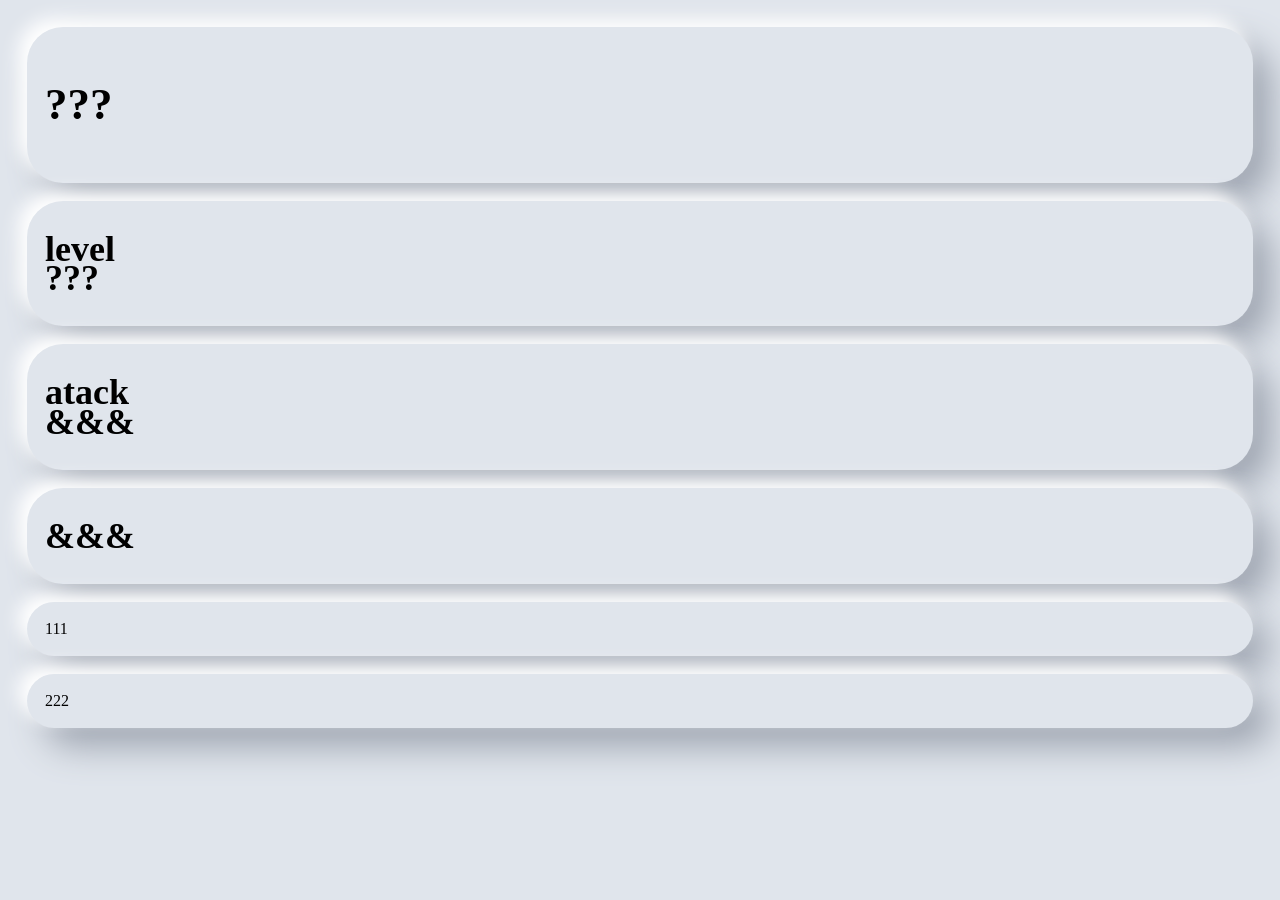
<file: calc-mat.html>
<!DOCTYPE html>
<html lang="ru">
<head>
  <meta charset="UTF-8" />
  <meta name="viewport" content="width=device-width, initial-scale=1.0"/>
  <title>Страница расчета материалов персонажа</title>
  <link rel="stylesheet" href="general.css">
  <link rel="stylesheet" href="calcular.css">
  <script  src="./charactersData.js" defer></script>
  <script  src="./charMatData.js" defer></script>
  <script src="./calcular2.js" defer></script>
</head>
<body>
<section class="characters">
  <div id="char-icon"></div>
  <h1 id="char-name">???</h1>
</section>
<section class="level">
  <article>
    <h2>level</h2>
    <h2 id="lvl">???</h2>
  </article>
  <div class="materials-container"></div>
</section>
<section class="mat-attack">
  <article>
    <h2>atack</h2>
    <h2 id="lvl-attack">&&&</h2>
  </article>
  <div class="materials-container"></div>
  
  
</section>
<section class="mat-skill">
  <article><h2 id="lvl-skill">&&&</h2></article>
  <div class="materials-container"></div>
</section>
<section class="mat-explosion">
  <article>111</article>
  <div class="materials-container"></div>
</section>
<section class="all">
  <article>222</article>
  <div class="materials-container"></div>
</section>
<script>
document.addEventListener("DOMContentLoaded", function () {
  const storedData = localStorage.getItem("characterData");
  if (!storedData) {
    console.error("Нет данных персонажа в localStorage");
    return;
  }

  const { charName, rangeVal, level, attackLevel, skillLevel, explosionLevel } = JSON.parse(storedData);
  const charData = window.charsData?.[charName];
  if (!charData) {
    console.error("Персонаж не найден в charsData:", charName);
    return;
  }

  function formatAmount(num) {
    if (num === null || num === undefined || isNaN(num)) return num;
    const abs = Math.abs(num);
    if (abs < 1000) return String(num);
    const units = [
      { value: 1e12, symbol: "T" },
      { value: 1e9, symbol: "B" },
      { value: 1e6, symbol: "M" },
      { value: 1e3, symbol: "k" },
    ];
    for (const unit of units) {
      if (abs >= unit.value) {
        return (num / unit.value).toFixed(1).replace(/\.0$/, "") + unit.symbol;
      }
    }
    return String(num);
  }

  const charIconDiv = document.getElementById("char-icon");
  const charNameH1 = document.getElementById("char-name");
  const charlvl = document.getElementById("lvl");
  const charAttack = document.getElementById("lvl-attack");
  const charSkill = document.getElementById("lvl-skill");
  const iconSrc = charData.boldIcon || "icons/default-character.png";

  charIconDiv.innerHTML = `<img src="${iconSrc}" alt="${charName}">`;
  charNameH1.textContent = charName;
  charlvl.textContent = level;
  charAttack.textContent = attackLevel;
  charSkill.textContent = skillLevel;

  const ascMaterials = charData.ascensionMaterials || {};
  const amountsPerLevel = materialCategories.amountsPerLevel?.[rangeVal] || {};
  const attackMaterials = materialCategories.attack?.[attackLevel] || {};
  const skillMaterials = materialCategories.skill?.[skillLevel] || {};
  const burstMaterials = materialCategories.burst?.[explosionLevel] || {};

  /**
   * Глубокий поиск информации о материале внутри materialsInfo по compoundKey:
   * compoundKey - строка с точечным разделением ключей (например, "gems.silver.Electro")
   */
  function getMaterialInfo(compoundKey) {
    const parts = compoundKey.split(".");
    let current = materialsInfo;

    // Для накопления name и icon при спуске по иерархии — возьмём последние найденные
    let lastName = null;
    let lastIcon = null;

    for (const part of parts) {
      if (!current || typeof current !== "object" || !current.hasOwnProperty(part)) {
        return null; // элемент не найден
      }
      current = current[part];
      if (current.name) lastName = current.name;
      if (current.icon) lastIcon = current.icon;
    }

    if (!current) return null;

    return {
      ...current,
      name: current.name || lastName,
      icon: current.icon || lastIcon,
    };
  }

  function createMaterialDiv(name, icon, amount, withInput = true) {
    const article = document.createElement("article");
    article.classList.add("materialDiv");

    const img = document.createElement("img");
    img.src = icon;
    img.alt = name;

    const label = document.createElement("span");
    label.textContent = `${name}`;

    article.appendChild(img);
    article.appendChild(label);

    if (withInput) {
      const inputHave = document.createElement("input");
      inputHave.type = "number";
      inputHave.min = 0;
      inputHave.value = 0;
      inputHave.style.width = "50px";
      inputHave.style.marginRight = "4px";

      const spanRemaining = document.createElement("span");
      spanRemaining.textContent = `Осталось: ${formatAmount(amount)}`;

      inputHave.addEventListener("input", () => {
        let have = parseInt(inputHave.value, 10);
        if (isNaN(have) || have < 0) have = 0;
        const remaining = Math.max(0, amount - have);
        spanRemaining.textContent = `Осталось: ${formatAmount(remaining)}`;
      });

      article.appendChild(inputHave);
      article.appendChild(spanRemaining);
    } else {
      const spanAmount = document.createElement("span");
      spanAmount.textContent = `${formatAmount(amount)}`;
      article.appendChild(spanAmount);
    }

    return article;
  }

  /**
   * Разворачиваем и суммируем материалы в плоский объект {compoundKey: amount}
   * с учётом, что ascMaterials могут содержать под-ключи подкатегорий,
   * которые нужно корректно распределять.
   *
   * Это рекурсивная функция, спускающаяся по объекту materials, в сочетании с ascMatMap,
   * позволяющей для compoundKey проверить, есть ли дочерние ключи для делёжки.
   */
  function flattenMaterials(materials, ascMatMap = ascMaterials) {
  const totals = {};

  function helper(obj, parentKey = "") {
    for (const [key, value] of Object.entries(obj)) {
      const compoundKey = parentKey ? `${parentKey}.${key}` : key;

      if (typeof value === "number") {
        // Текущая логика — делить по ascMatMap
        const ascSubs = ascMatMap[compoundKey];
        if (ascSubs && Array.isArray(ascSubs) && ascSubs.length > 0) {
          const baseAmount = Math.floor(value / ascSubs.length);
          const remainder = value % ascSubs.length;

          ascSubs.forEach((subKey, index) => {
            const subCompoundKey = `${compoundKey}.${subKey}`;
            let amt = baseAmount;
            if (index === ascSubs.length - 1) amt += remainder;
            totals[subCompoundKey] = (totals[subCompoundKey] || 0) + amt;
          });
        } else {
          // Листовой материал
          totals[compoundKey] = (totals[compoundKey] || 0) + value;
        }
      } else if (typeof value === "object" && value !== null) {
        // Обработка вложенного объекта
        helper(value, compoundKey);
      }
    }
  }

  helper(materials);
  return totals;
}

  /**
   * Рендерим материалы из totals в контейнер
   * withInput - нужно ли добавлять поле ввода количества уже имеющегося материала
   */
  function renderMaterials(container, totals, withInput = false) {
    container.innerHTML = "";

    // Отфильтруем только не нулевые количества
    const entries = Object.entries(totals).filter(([, amt]) => amt > 0);

    if (entries.length === 0) {
      container.textContent = "Материалы не найдены.";
      return;
    }

    for (const [compoundKey, amount] of entries) {
      const matInfo = getMaterialInfo(compoundKey);
      if (!matInfo) {
        console.warn(`Материал для ключа '${compoundKey}' не найден в materialsInfo`);
        continue;
      }
      const article = createMaterialDiv(matInfo.name, matInfo.icon, amount, withInput);
      container.appendChild(article);
    }
  }

  // Обновление секций с материалами
  function updateCategoryMaterials(sectionSelector, matsObj, lvl) {
    const section = document.querySelector(sectionSelector);
    if (!section) {
      console.warn(`Секция ${sectionSelector} не найдена в DOM`);
      return;
    }
    const container = section.querySelector("div.materials-container");
    if (!container) {
      console.warn(`Контейнер materials-container в ${sectionSelector} не найден`);
      return;
    }

    if (!matsObj || Object.keys(matsObj).length === 0) {
      container.textContent = `Для уровня ${lvl} материалы не найдены.`;
      return;
    }

    const totals = flattenMaterials(matsObj, ascMaterials);
    renderMaterials(container, totals, false);
  }

  // Рендер уровня
  const levelSection = document.querySelector("section.level");
  if (levelSection) {
    const container = levelSection.querySelector("div.materials-container");
    if (container) {
      const ascTotals = flattenMaterials(amountsPerLevel, ascMaterials);
      renderMaterials(container, ascTotals, false);
    } else {
      console.warn("Контейнер materials-container в level не найден");
    }
  } else {
    console.warn("Секция level не найдена в DOM");
  }

  updateCategoryMaterials("section.mat-attack", attackMaterials, attackLevel);
  updateCategoryMaterials("section.mat-skill", skillMaterials, skillLevel);
  updateCategoryMaterials("section.mat-explosion", burstMaterials, explosionLevel);

  const allSection = document.querySelector("section.all");
  if (allSection) {
    const container = allSection.querySelector("div.materials-container");
    if (container) {
      container.innerHTML = "";

      const totalMaterials = {};

      const mergeTotals = (target, source) => {
        for (const [key, amt] of Object.entries(source)) {
          target[key] = (target[key] || 0) + amt;
        }
      };

      mergeTotals(totalMaterials, flattenMaterials(amountsPerLevel, ascMaterials));
      mergeTotals(totalMaterials, flattenMaterials(attackMaterials, ascMaterials));
      mergeTotals(totalMaterials, flattenMaterials(skillMaterials, ascMaterials));
      mergeTotals(totalMaterials, flattenMaterials(burstMaterials, ascMaterials));

      renderMaterials(container, totalMaterials, true);
    } else {
      console.warn("Контейнер materials-container в all не найден");
    }
  } else {
    console.warn("Секция all не найдена в DOM");
  }
});
</script>

</body>
</html>
</file>
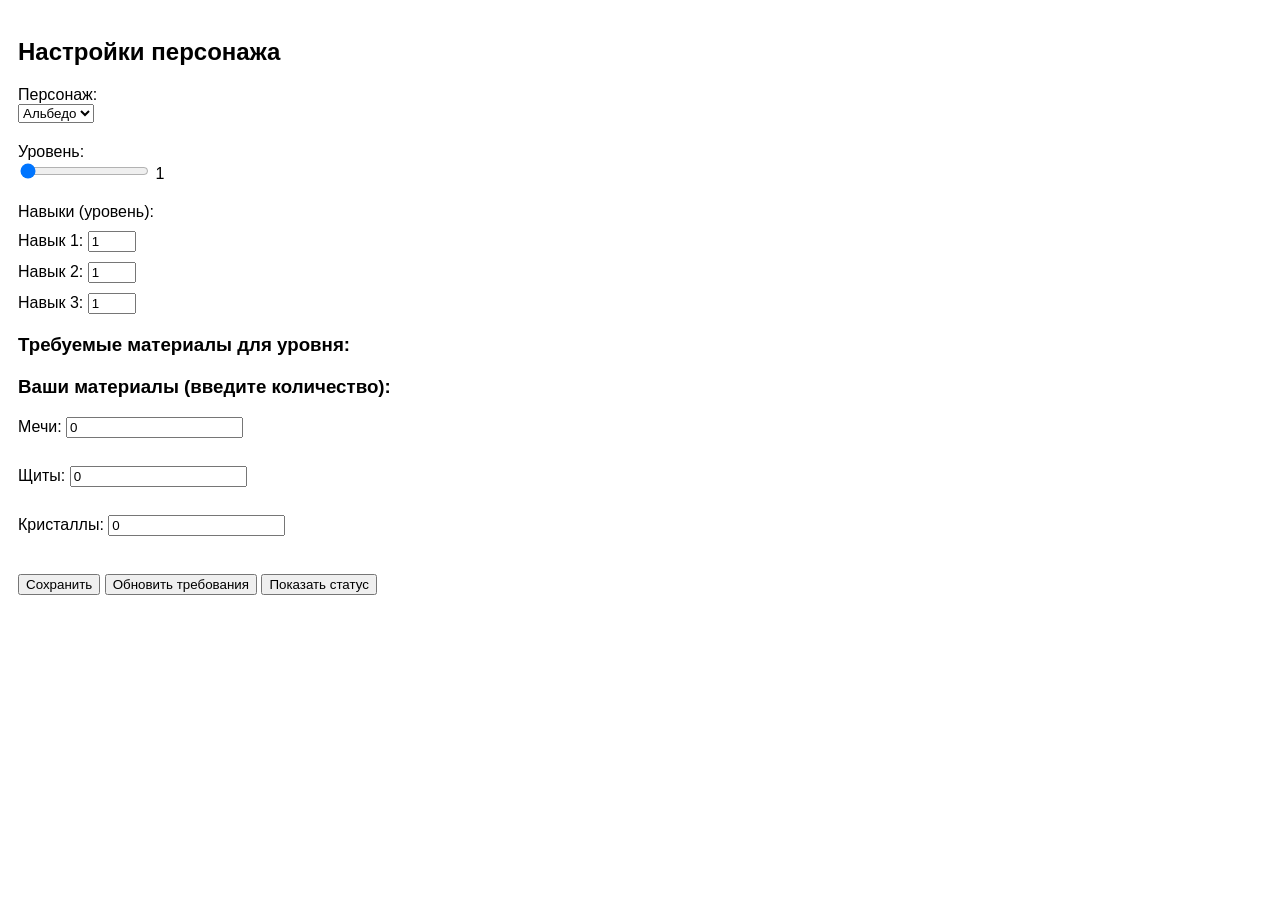
<file: index2.html>
<!DOCTYPE html>
<html lang="ru">
<head>
<meta charset="UTF-8" />
<title>Настройка персонажа Genshin Impact</title>
<link rel="stylesheet" href="style-home.css">
<style>
  body { font-family: Arial, sans-serif; padding: 10px; }
  .section { margin-bottom: 20px; }
  label { display: block; margin-top: 10px; }
</style>
</head>
<body>

<h2>Настройки персонажа</h2>

<div class="section">
  <label for="character">Персонаж:</label>
  <select id="character">
    <option value="Альбедо">Альбедо</option>
    <option value="Дилюк">Дилюк</option>
    <option value="Клее">Клее</option>
  </select>
</div>

<div class="section">
  <label for="level">Уровень:</label>
  <input type="range" id="level" min="1" max="90" value="1" />
  <span id="level_value">1</span>
</div>

<div class="section">
  <label>Навыки (уровень):</label>
  <label>Навык 1: <input type="number" id="skill1" min="1" max="10" value="1" /></label>
  <label>Навык 2: <input type="number" id="skill2" min="1" max="10" value="1" /></label>
  <label>Навык 3: <input type="number" id="skill3" min="1" max="10" value="1" /></label>
</div>

<div class="section">
  <h3>Требуемые материалы для уровня:</h3>
  <div id="materials_needed"></div>
</div>

<div class="section">
  <h3>Ваши материалы (введите количество):</h3>
  <div id="materials_have"></div>
</div>

<button id="saveBtn">Сохранить</button>
<button id="calculateBtn">Обновить требования</button>
<button id="showStatusBtn">Показать статус</button>

<script>
  const materialsList = ['Мечи', 'Щиты', 'Кристаллы'];
  
  // Создаем поля для ввода ваших материалов
  function createMaterialsInputs() {
    const container = document.getElementById('materials_have');
    materialsList.forEach(mat => {
      const label = document.createElement('label');
      label.textContent = `${mat}: `;
      const input = document.createElement('input');
      input.type = 'number';
      input.min = 0;
      input.value = 0;
      input.id = `have_${mat}`;
      label.appendChild(input);
      container.appendChild(label);
      container.appendChild(document.createElement('br'));
    });
  }

  createMaterialsInputs();

  // Обновление отображения уровня
  document.getElementById('level').addEventListener('input', () => {
    document.getElementById('level_value').textContent = document.getElementById('level').value;
  });

  // Основная функция расчета требований
  document.getElementById('calculateBtn').onclick = () => {
    const level = parseInt(document.getElementById('level').value);
    const skillLevels = [
      parseInt(document.getElementById('skill1').value),
      parseInt(document.getElementById('skill2').value),
      parseInt(document.getElementById('skill3').value)
    ];

    // Получаем требования в зависимости от уровня
    const reqs = getMaterialsForLevel(level);
    // Увеличиваем требования в зависимости от навыков (например, +10% на каждый уровень навыка)
    const skillMultiplier = 1 + 0.1 * Math.max(...skillLevels);
    const totalReqs = {};
    for (let mat of materialsList) {
      totalReqs[mat] = Math.ceil(reqs[mat] * skillMultiplier);
    }

    // отображаем
    const container = document.getElementById('materials_needed');
    container.innerHTML = '';
    for (let mat of materialsList) {
      const div = document.createElement('div');
      div.innerHTML = `${mat}: ${totalReqs[mat]} шт.`;
      container.appendChild(div);
    }

    // сохраняем текущие требования в глобальную переменную
    window.currentRequirements = totalReqs;
  };

  // Функция получения требований по уровню
  function getMaterialsForLevel(level) {
    // Для примера — линейное увеличение по уровням
    const base = {
      'Мечи': 1,
      'Щиты': 1,
      'Кристаллы': 2
    };
    const maxLevel = 90;
    const factor = level / maxLevel; // 0..1
    const result = {};
    for (let mat of materialsList) {
      result[mat] = Math.ceil(base[mat] * (1 + 4 * factor)); // от 1 до 5 раз базовое число
    }
    return result;
  }

  // Сохраняем данные
  document.getElementById('saveBtn').onclick = () => {
    const userMaterials = {};
    for (let mat of materialsList) {
      userMaterials[mat] = parseInt(document.getElementById(`have_${mat}`).value) || 0;
    }
    
    const data = {
      character: document.getElementById('character').value,
      level: document.getElementById('level').value,
      skills: {
        skill1: parseInt(document.getElementById('skill1').value),
        skill2: parseInt(document.getElementById('skill2').value),
        skill3: parseInt(document.getElementById('skill3').value)
      },
      requirements: window.currentRequirements || {},
      haveMaterials: userMaterials
    };
    // Отправляем в бота
    window.Telegram.WebApp.sendData(JSON.stringify({ type: 'user_data', data }));
  };

  // Страница и логика для показа статуса
  document.getElementById('showStatusBtn').onclick = () => {
    // Получим сохранённые данные из user_data
    // В бота — обработка
  };

</script>
</body>
</html>
</file>
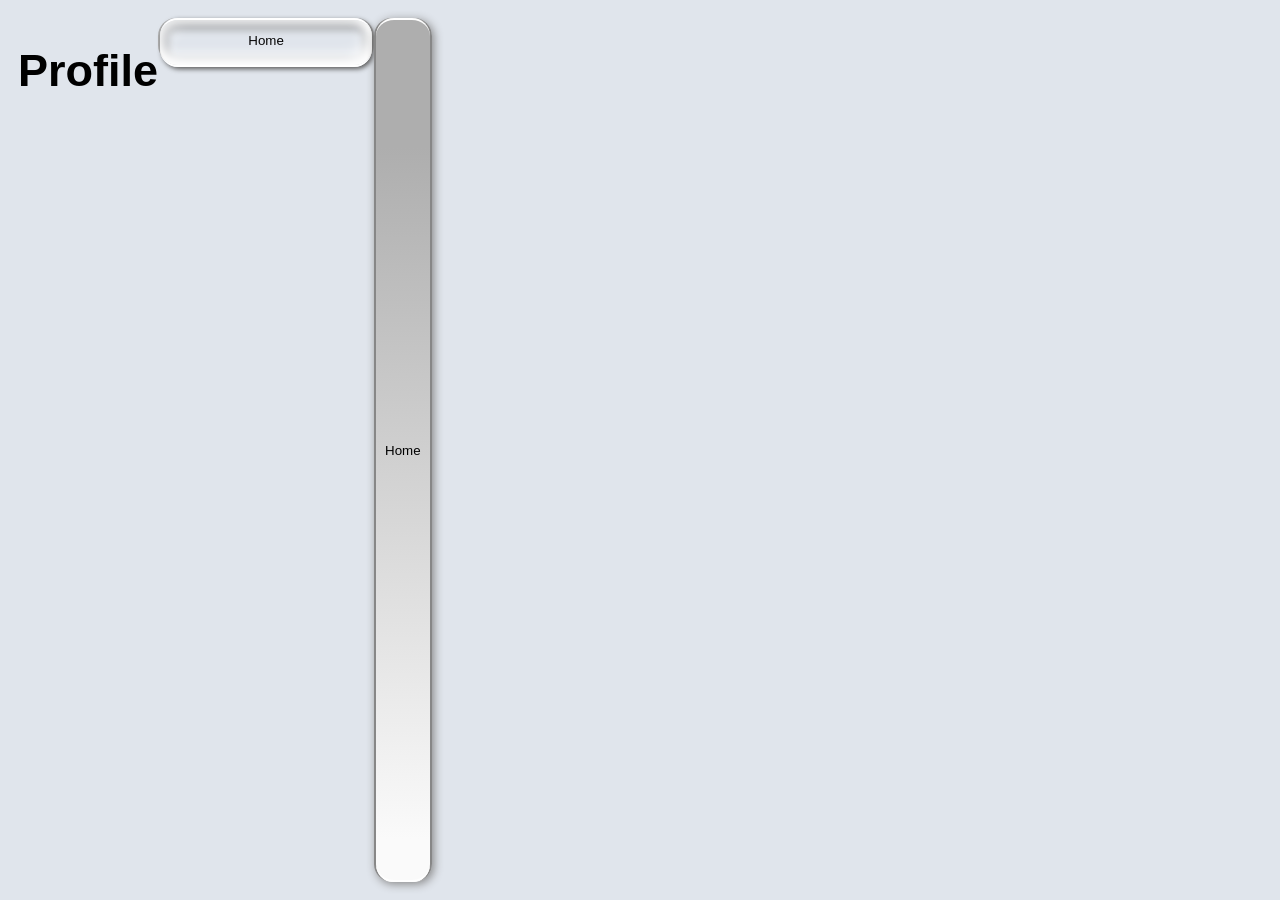
<file: profile.html>
<!DOCTYPE html>
<html lang="ru">
<head>
<meta charset="UTF-8" />
<title>Профиль</title>
<link rel="stylesheet" href="style-home.css">
<link rel="stylesheet" href="general.css">
<style>
  body { font-family: Arial, sans-serif; padding: 2vh; height: 100vh; margin: 0;

  box-sizing: border-box;}
  
</style>

</head>
<body>
<h1>Profile</h1>
<button class="liquid" value="Home">Home</button>
<button id="liquid" value="Home">Home</button>


<script>
  const materialsList = ['Мечи', 'Щиты', 'Кристаллы'];
  
  // Создаем поля для ввода ваших материалов
  function createMaterialsInputs() {
    const container = document.getElementById('materials_have');
    materialsList.forEach(mat => {
      const label = document.createElement('label');
      label.textContent = `${mat}: `;
      const input = document.createElement('input');
      input.type = 'number';
      input.min = 0;
      input.value = 0;
      input.id = `have_${mat}`;
      label.appendChild(input);
      container.appendChild(label);
      container.appendChild(document.createElement('br'));
    });
  }

  createMaterialsInputs();

  // Обновление отображения уровня
  document.getElementById('level').addEventListener('input', () => {
    document.getElementById('level_value').textContent = document.getElementById('level').value;
  });

  // Основная функция расчета требований
  document.getElementById('calculateBtn').onclick = () => {
    const level = parseInt(document.getElementById('level').value);
    const skillLevels = [
      parseInt(document.getElementById('skill1').value),
      parseInt(document.getElementById('skill2').value),
      parseInt(document.getElementById('skill3').value)
    ];

    // Получаем требования в зависимости от уровня
    const reqs = getMaterialsForLevel(level);
    // Увеличиваем требования в зависимости от навыков (например, +10% на каждый уровень навыка)
    const skillMultiplier = 1 + 0.1 * Math.max(...skillLevels);
    const totalReqs = {};
    for (let mat of materialsList) {
      totalReqs[mat] = Math.ceil(reqs[mat] * skillMultiplier);
    }

    // отображаем
    const container = document.getElementById('materials_needed');
    container.innerHTML = '';
    for (let mat of materialsList) {
      const div = document.createElement('div');
      div.innerHTML = `${mat}: ${totalReqs[mat]} шт.`;
      container.appendChild(div);
    }

    // сохраняем текущие требования в глобальную переменную
    window.currentRequirements = totalReqs;
  };

  // Функция получения требований по уровню
  function getMaterialsForLevel(level) {
    // Для примера — линейное увеличение по уровням
    const base = {
      'Мечи': 1,
      'Щиты': 1,
      'Кристаллы': 2
    };
    const maxLevel = 90;
    const factor = level / maxLevel; // 0..1
    const result = {};
    for (let mat of materialsList) {
      result[mat] = Math.ceil(base[mat] * (1 + 4 * factor)); // от 1 до 5 раз базовое число
    }
    return result;
  }

  // Сохраняем данные
  document.getElementById('saveBtn').onclick = () => {
    const userMaterials = {};
    for (let mat of materialsList) {
      userMaterials[mat] = parseInt(document.getElementById(`have_${mat}`).value) || 0;
    }
    
    const data = {
      character: document.getElementById('character').value,
      level: document.getElementById('level').value,
      skills: {
        skill1: parseInt(document.getElementById('skill1').value),
        skill2: parseInt(document.getElementById('skill2').value),
        skill3: parseInt(document.getElementById('skill3').value)
      },
      requirements: window.currentRequirements || {},
      haveMaterials: userMaterials
    };
    // Отправляем в бота
    window.Telegram.WebApp.sendData(JSON.stringify({ type: 'user_data', data }));
  };

  // Страница и логика для показа статуса
  document.getElementById('showStatusBtn').onclick = () => {
    // Получим сохранённые данные из user_data
    // В бота — обработка
  };

</script>
</body>
</html>
</file>
<file: general.css>
p {font-size: 2vh;}
h1 {font-size: 5vh; line-height: 1;}
h2 {font-size: 4vh; line-height: 0;}
h3 {font-size: 3vh;}
span{font-size: 2vh;}
h4{font-size: 2vh; font-weight: bold;}
a {
  border: none;
  text-decoration: none;
  font: inherit;
  cursor: url(./assets/pointer.png) 3 1, pointer;
  transition: all .5s ease;
}
body{background: #e0e5ec; margin: 0; display: flex; box-sizing: border-box; padding: 3vh;}

.liquid{width: 24vh; height: 5vh; border-top: none; border-bottom: none;

border-radius: 2vh;  position: relative; 
background-size: cover; background-color: rgba(255, 255, 0, 0); border-left: #aeaeae 2px solid; 
border-right: #aeaeae 2px solid;

}
.liquid::after{ content: '';
position: absolute;  width: 100%; height: 100%; opacity: 1;
 top: 0; border-radius: inherit; left: 0;
 box-shadow:inset rgba(255, 255, 255) 0vh -0.6vh 1.5vh 0,
 inset rgba(255, 255, 255,0.9) -0.9vh -1vh 1.5vh 0,
 inset rgba(255, 255, 255, 0.6) 0.8vh 0.8vh 1.5vh 0,
 inset rgba(255, 255, 255, 0.2) 0 0.5vh 0.5vh 0,
inset rgb(0, 0, 0,0.3) 0vh 0.2vh 0.7vh 1vh, #585858 2px 2px 5px ;
 border-bottom: #fff 2px solid; border-top: #fff 2px solid;
}

#liquid{ 
  padding: 1vh; 
  border-left: #878787 2px solid;border-right: #878787 2px solid; border-top: none; border-bottom: none; 
border-radius: 2vh; position: relative; background: linear-gradient(#aeaeae 15%, #fafafa 95%);
box-shadow: #878787 2px 2px 10px ;
 }

#liquid::after{content: '';
position: absolute; width:100%; box-sizing: border-box;
height: 100%; top: 0;left: 0;  opacity: 1;
border-radius: inherit; border-top: #fff 2px solid; border-bottom: #fff 2px solid;
}
</file>
<file: calcular.css>
section{ padding: 2vh; display: flex; flex-direction: column;
background: #e0e5ec; border-radius: 4vh;
box-shadow: #fff -1vh -1vh 2vh 0vh,
 #9ca3af 2vh 2vh 4vh 0;
}
.button {display: flex; 
    width: 100%; 
    background: #e1e1e1; 
    justify-content: center;
    position: sticky;
    bottom: 2vh;
}
body {   margin: 0; 
gap: 2vh; display: flex; flex-direction: column;
  box-sizing: border-box;}

.characters{ display: flex; flex-direction: column;
}
#char-icon img{ width: 100%; object-fit: cover; object-position: 0px -1vh;  aspect-ratio: 16/9; position: relative;}
#char-icon { display: flex;   border-radius: 2vh; overflow: hidden;
box-shadow: inset #fafafa -2vh -2vh 4vh -2vh,
inset #b1b1b6 2vh 2vh 4vh -2vh;
}

.atack{display: flex;}
.materials-container{ width: 100%; display: flex; flex-direction: column; gap: 1vh;}
.materials-container .materialDiv {border-radius: 2vh; box-shadow:inset #fff -2vh -2vh 2vh -2vh,
 inset #b2b6ba 2vh 2vh 2vh -2vh; }


.materials-container {display:grid; width: 100%; height:100%;
  grid-template-columns: repeat(auto-fill, minmax(9vh, 1fr)); 
  justify-content: start;
  align-content: start; 
  gap: 1vh;  
}

.materials-container .materialDiv{ display: flex; 
  flex-direction: column; padding: 2vh; justify-content: center;}
.level .materials-container .materialDiv span{ text-align: center;}
.level .materials-container .materialDiv img{border-radius: 1vh; 
  box-shadow:#fff -1vh -1vh 1vh -1vh,
 #9ca3af 2vh 2vh 4vh -2vh;
 }
</file>
<file: style-home.css>
@media only screen and (orientation: portrait){
  .flex-card-wrapper {flex-direction: column;} 
    .flex-card-wrapper .flex-card-container.actives{width: 100%; height: 40%;}
    

  }
@media (orientation: landscape){
     
.flex-card-wrapper .flex-card-container.actives{ width: 40%; height: 100%;}

    
}
:root {
    --dark: #000;
    --dark-17: #171717;
    --dark-26: #262626;
    --light: #fafafa;
  
    --pink: #ff84ce;
    --pink-light: #ffc4ff;
  
    --blue: #6fc3ff;
    --blue-light: #aef1ff;
}


.flex-card-wrapper{
  width: 100%;
  gap: 2vh; 
  display: flex; 
}

.flex-card-wrapper .flex-card-container { 
  border-radius: 3vh;
  display: flex;
  flex-direction: column;
  cursor: pointer; 
  overflow: hidden;
  position: relative; 
  transform-origin: bottom;
  transition: all 1s ease-in-out; 
  box-shadow:#fff -2vh -2vh 2vh -1vh, rgb(13, 39, 80, 0.2) 2vh 2vh 2vh -1vh;
}
.flex-card-container:not(.actives) {
  flex: 1;
}

.flex-card-wrapper .flex-card-container.actives { transition: all 1s ease-in-out;}

.flex-card-wrapper .flex-card-container.actives .overlay h1, 
.flex-card-wrapper .flex-card-container.actives .overlay .title,
.flex-card-wrapper .flex-card-container.actives .overlay p {
  opacity: 1;
  transform: translateX(0);
}



.flex-card-wrapper .flex-card-container:last-child {margin: 0 0 0 0 ;}

.flex-card-wrapper .flex-card-container.actives .overlay{
  display: flex; 
  transition: all 450ms ease-in-out; 
  }

.flex-card-wrapper .flex-card-container .overlay {
  display: none; 
  bottom: 0;
  left: 0;
  right: 0;
  z-index: 2;
  border: #ffc4ff 1px solid;
  padding: 0 2vh 2vh 2vh;
  gap: 2vh;
  
  align-items: flex-end; justify-items: center;
  
  transition: all 450ms ease-in-out;
  
}

.flex-card-wrapper .flex-card-container.actives .overlay .title {top: 0;
margin: 0; width: 100%;
transition: all 350ms 250ms ease-in-out;}
.flex-card-wrapper .flex-card-container .overlay h1 { bottom: 0; 
margin: 0; border: #ffc4ff 1px solid; font-size: 4vh;
transition: all 350ms 300ms ease-in-out;}
.flex-card-wrapper .flex-card-container .overlay h5 { bottom: 0; 
margin: 0; border: #ffc4ff 1px solid; font-size: 1vh;
transition: all 350ms 300ms ease-in-out;}
.flex-card-wrapper .flex-card-container .overlay p { bottom: 0; 
margin: 0; border: #ffc4ff 1px solid; font-size: 2vh;
transition: all 350ms 300ms ease-in-out;}

.flex-card-wrapper .flex-card-container .overlay .title,
.flex-card-wrapper .flex-card-container .overlay h6, 
.flex-card-wrapper .flex-card-container .overlay p {opacity: 0;
transform: translateX(-15px); transition: all 350ms 300ms ease-in-out;
color: #000;
}


.flex-card-wrapper .flex-card-container.actives .overlay .go {
  
  border-radius: 1vh;
  
  transition: all 450ms ease-in-out;
  display: flex;
  padding: 1vh;
}

/* glass */
.go {
  border-top: rgba(255,255,255,0.6) 2px solid;
  border-bottom: rgba(255,255,255,0.6) 2px solid;
  border-left: rgba(255,255,255,0.1) 2px solid;
  overflow: hidden;
  border-radius: 1vh;
  background:linear-gradient(
    135deg, 
    rgba(255,255,255,0.9) 0%,
    rgba(255,255,255,0.4) 25%,
    rgba(255,255,255,0.6) 25%,
    rgba(255,255,255,0.3)50%,
    rgba(255,255,255,0.2) 50% 75%,
    rgba(255,255,255,0.1) 75%),
    linear-gradient(
    -135deg, 
    rgba(255,255,255,0.4) 25%,
    rgba(255,255,255,0.3) 25% 50%,
    rgba(255,255,255,0.2) 50% 75%,
    rgba(255,255,255,0.1) 75%)
  ;
  transition: all 450ms ease-in-out;
  display: flex;
  padding: 1vh;
  backdrop-filter: blur(1vh);
  -webkit-backdrop-filter: blur(1vh);
  
  box-shadow: 0 8px 32px 0 rgba(31,38,135,0.3);
}


.cardimage {flex-grow: 1 ; height: 40%;
 display: flex;
border-radius: 1vh;
cursor: pointer; 
padding: 2vh;

transition: all 1s ease-in-out;} 

.cardimage > img { width: 100%;  
  cursor: pointer; display: flex;
  border-radius: 12px; 
object-fit: cover; 

transition: all 1s ease-in-out;
}


.title{ font-weight: 100; }

.flex-card-wrapper .card-profile { border-radius: 3vh; 
  display: flex; 
  box-shadow:#fff -2vh -2vh 2vh -1vh, rgb(13, 39, 80, 0.2) 2vh 2vh 2vh -1vh;
  cursor: pointer;
  overflow: hidden;
  position: relative; margin: 0;
  transition: all 450ms ease-in-out; 
  }
</file>
